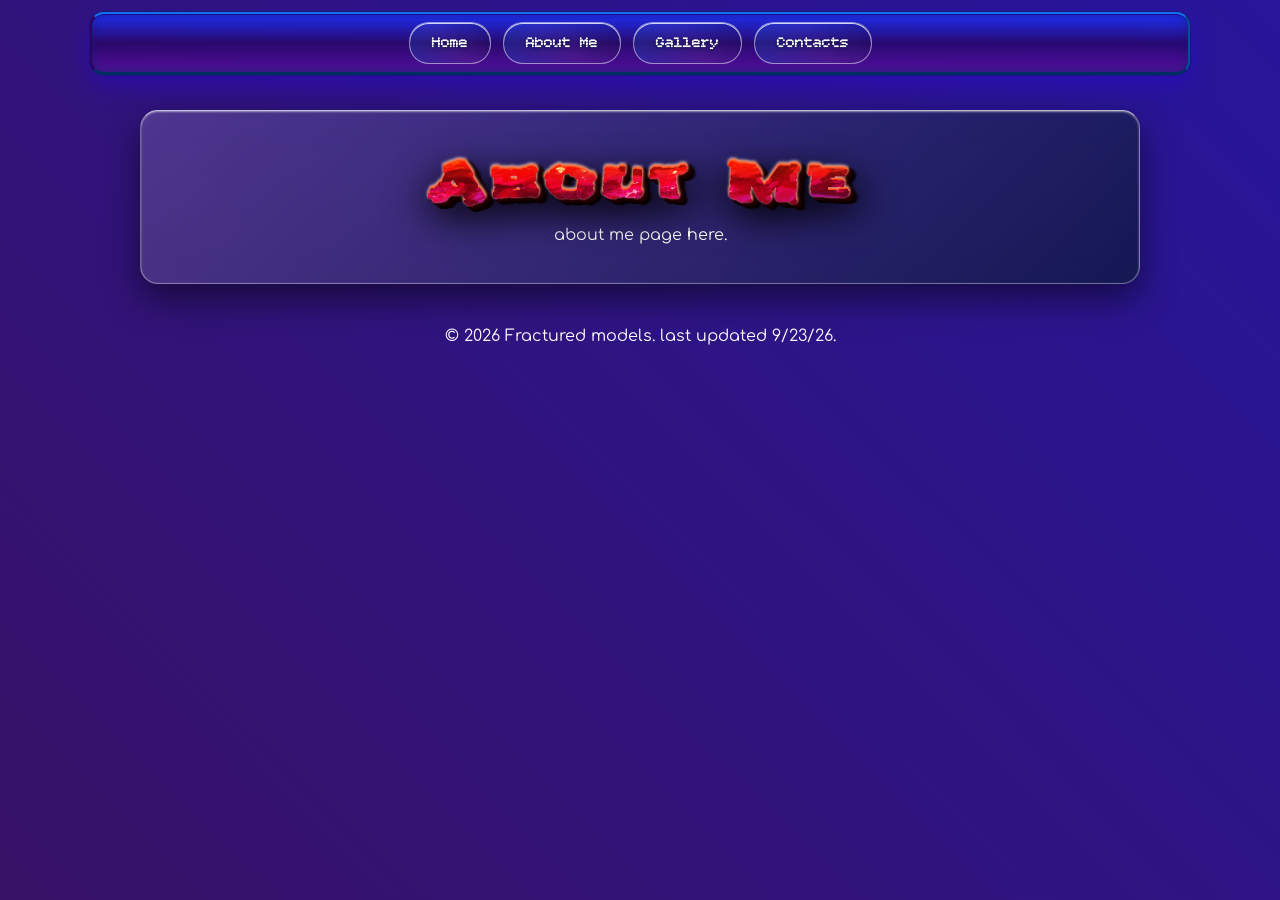
<file: about.html>
<!DOCTYPE html>
<html lang="en">
<head>
  <meta charset="UTF-8">
  <meta name="viewport" content="width=device-width, initial-scale=1.0">
  <meta name="viewport" content="width=device-width, initial-scale=1.0, viewport-fit=cover">
  <title>About Page</title>

 <link rel="preconnect" href="https://fonts.googleapis.com">
 <link rel="preconnect" href="https://fonts.gstatic.com" crossorigin>
 <link href="https://fonts.googleapis.com/css2?family=Bitcount+Single:wght@100..900&family=Comfortaa:wght@300..700&family=Frijole&family=Honk:MORF@15&display=swap" rel="stylesheet">
 
 <!-- THIS LINK CONNECTS YOUR CSS TO THIS PAGE -->
  <link rel="stylesheet" href="css/style.css">
</head>
<body>

  <!-- Hotbar Navigation -->
  <header class="top-nav">
        <nav>
            <ul>
                <li><a href="index.html">Home</a></li>
                <li><a href="about.html">About Me</a></li>
                <li><a href="gallery.html">Gallery</a></li>
                <li><a href="contact.html">Contacts</a></li>
            </ul>
        </nav>
    </header>

  <!-- ABOUT ME PAGE SECTIONS -->
  <main class="content">
    <h1 class="blood-header">About Me</h1>
    <p>about me page here.</p>
  </main>

  <footer>
    <p>&copy; 2026 Fractured models. last updated 9/23/26.</p>
  </footer>
  
</body>
</html>
</file>
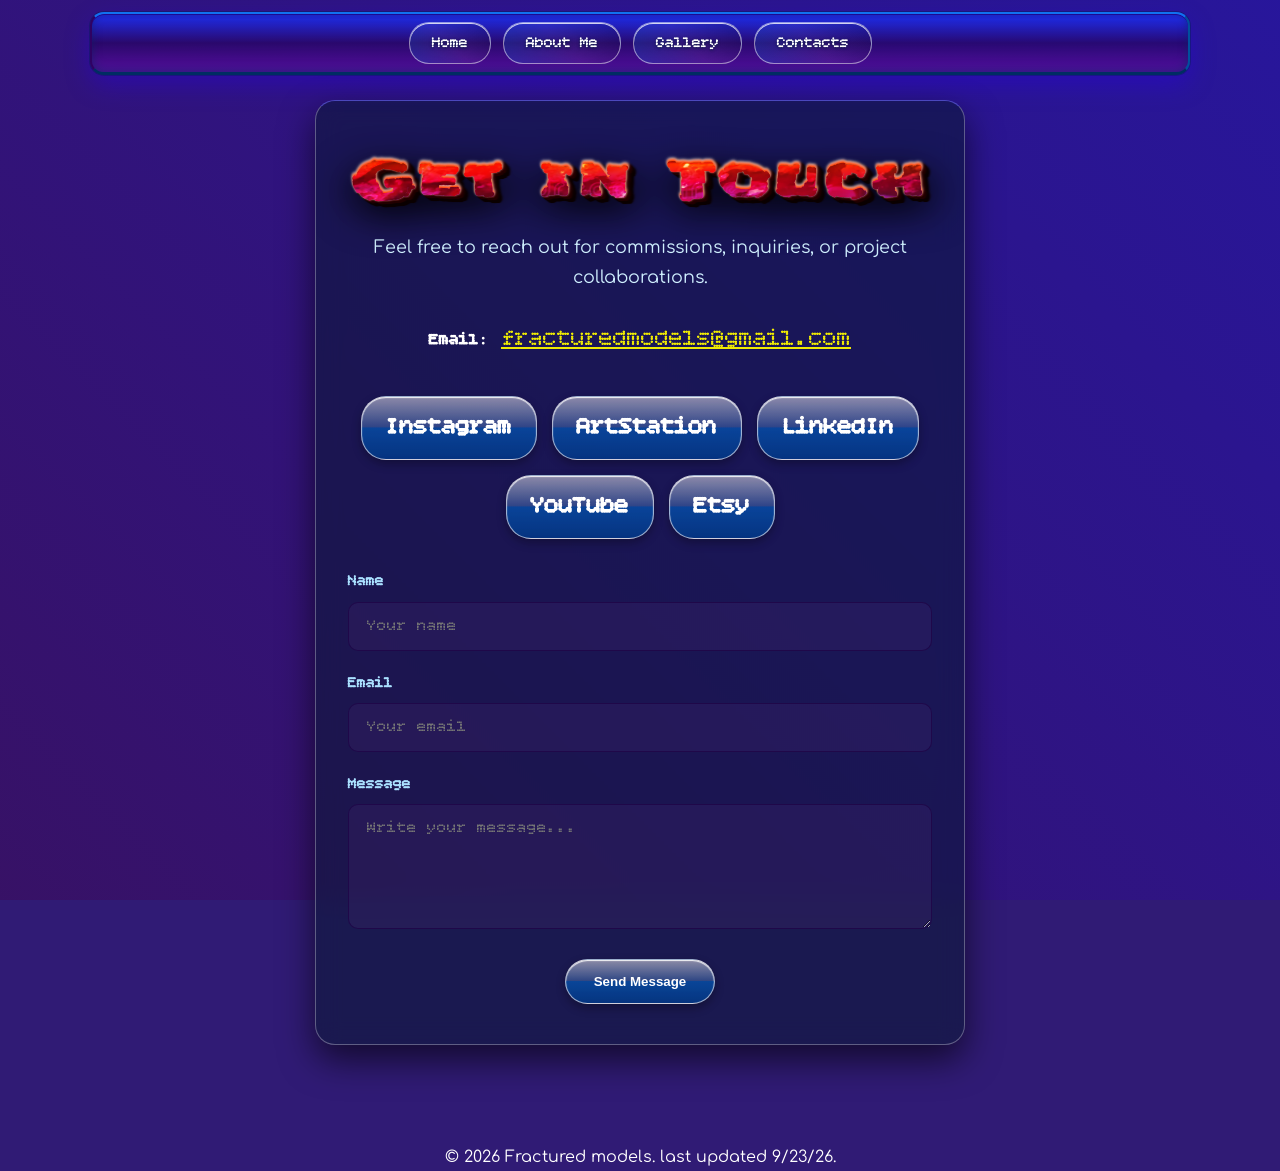
<file: contact.html>
<!DOCTYPE html>
<html lang="en">
<head>
    <meta charset="UTF-8">
    <meta name="viewport" content="width=device-width, initial-scale=1.0">
    <meta name="viewport" content="width=device-width, initial-scale=1.0, viewport-fit=cover">
    <title>contact page</title>

 <link rel="preconnect" href="https://fonts.googleapis.com">
 <link rel="preconnect" href="https://fonts.gstatic.com" crossorigin>
 <link href="https://fonts.googleapis.com/css2?family=Bitcount+Single:wght@100..900&family=Comfortaa:wght@300..700&family=Frijole&family=Honk:MORF@15&display=swap" rel="stylesheet">
  
<!-- THIS LINK CONNECTS YOUR CSS TO THIS PAGE -->
  <link rel="stylesheet" href="css/style.css">
</head>
<body>
    
 <!-- Hotbar Navigation -->
  <header class="top-nav">
        <nav>
            <ul>
                <li><a href="index.html">Home</a></li>
                <li><a href="about.html">About Me</a></li>
                <li><a href="gallery.html">Gallery</a></li>
                <li><a href="contact.html">Contacts</a></li>
            </ul>
        </nav>
    </header>

  <!-- CONTACT PAGE SECTIONS -->
  <main class="contact-container">
  <h1 class="blood-header">Get in Touch</h1>
  <p>Feel free to reach out for commissions, inquiries, or project collaborations.</p>

  <!-- Direct Contact Info List -->
  <ul class="contact-info-list">
    <li class="contact-info-item">
      <strong>Email:</strong> <a href="mailto:fracturedmodels@gmail.com">fracturedmodels@gmail.com</a>
    </li>
 <!-- SOCIAL MEDIA BUTTONS CONTAINER -->
  <div class="social-links">
    
    <!-- Instagram -->
    <a href="https://www.instagram.com/fracturedmodels" target="_blank" rel="noopener noreferrer" class="social-btn instagram">
      Instagram
    </a>

    <!-- ArtStation / Portfolio Site -->
    <a href="https://www.artstation.com/fracturedmodels3" target="_blank" rel="noopener noreferrer" class="social-btn artstation">
      ArtStation
    </a>

    <!-- LinkedIn / Professional -->
    <a href="https://www.linkedin.com/in/aidan-s-a6b797439/?isSelfProfile=true" target="_blank" rel="noopener noreferrer" class="social-btn linkedin">
      LinkedIn
    </a>

    <!-- YouTube / Video -->
    <a href="https://www.youtube.com/@Corygiles" target="_blank" rel="noopener noreferrer" class="social-btn youtube">
      YouTube
    </a>

     <!-- Etsy -->
    <a href="https://www.etsy.com/people/tp95k95mfecrx2e8?ref=hdr_user_menu-profile" target="_blank" rel="noopener noreferrer" class="social-btn youtube">
      Etsy
    </a>

  </div>
  </ul>

  <!-- Optional Contact Form -->
 <form action="https://api.web3forms.com/submit" method="POST" class="contact-form">
  <input type="hidden" name="access_key" value="c8c33634-88b2-4867-b274-5fa76080a365">

  <div class="form-group">
    <label for="name">Name</label>
    <input type="text" id="name" name="name" placeholder="Your name" required>
  </div>

  <div class="form-group">
    <label for="email">Email</label>
    <input type="email" id="email" name="email" placeholder="Your email" required>
  </div>

  <div class="form-group">
    <label for="message">Message</label>
    <textarea id="message" name="message" rows="5" placeholder="Write your message..." required></textarea>
  </div>

  <button type="submit" class="social-btn">Send Message</button>
</form>
</main>

  <footer>
    <p>&copy; 2026 Fractured models. last updated 9/23/26.</p>
  </footer>
  
</body>
</html>
</file>
<file: css/style.css>
/* 1. GLOBAL RESET & BASE STYLES */
* {
  margin: 0;
  padding: 0;
  box-sizing: border-box;
}

body {
  font-family: 'Bitcount Single', 'honk','comfortaa', 'Segoe UI', Tahoma, Geneva, Verdana, sans-serif;
  color: #ffffff;
  line-height: 1.6;


  /* FRUTIGER AERO SPACE / NEBULA BACKGROUND WITH MASK */
  background-image: 
    linear-gradient(45deg, rgba(60, 11, 92, 0.6) 0%, rgba(29, 16, 201, 0.45) 100%),
    url('https://i.imgur.com/m9tpEPw.jpeg');

  background-size: cover;
  background-position: center;
  background-repeat: no-repeat;
  background-attachment: fixed;
  background-color: #301b75;
  
  text-align: center;
}

/* 2. CLASSIC EARLY-2000s RETRO-GLOSS TOP HOTBAR */
.top-nav {
  position: fixed;
  top: 12px;
  left: 50%;
  transform: translateX(-50%);
  width: 92%;
  max-width: 1100px;
  z-index: 1000;

  /* Classic Windows Vista/7 Aqua Gel Gradient */
  background: linear-gradient(
    180deg, 
    rgba(30, 43, 228, 0.85) 10%, 
    rgba(39, 3, 97, 0.65) 50%, 
    rgba(90, 14, 161, 0.9) 100%
  );

  /* Glassmorphism Blur */
  backdrop-filter: blur(12px);
  -webkit-backdrop-filter: blur(12px);
  border-radius: 14px;

  /* RETRO WEBSITE BEZEL BORDER (3D Raised Light-Refracting Edge) */
  border-top: 2px solid #1172f0;
  border-left: 2px solid #2f0263;
  border-right: 2px solid #00509d;
  border-bottom: 3px solid #002d62;

  /* Multi-Layer Aero Bezel & Liquid Glow Shadow */
  box-shadow: 
    inset 0 1px 0 rgb(30, 9, 145),              /* White top rim highlight */
    inset 0 -2px 10px rgba(0, 40, 90, 0.5),             /* Inner bottom depth shadow */
    0 0 0 1px rgba(0, 30, 80, 0.4),                    /* Outer crisp outline */
    0 10px 25px rgba(40, 0, 220, 0.45);               /* Aqua drop aura */
}

.top-nav ul {
  display: flex;
  justify-content: center;
  align-items: center;
  list-style: none;
  padding: 4px 10px;
}

.top-nav a {
  display: block;
  padding: 8px 22px;
  margin: 4px 6px;
  color: #ffffff;
  font-weight: 500;
  font-size: 0.95rem;
  text-decoration: none;
  text-shadow: 0 1px 3px rgba(0, 25, 60, 0.9);
  border-radius: 20px; /* Bubble Pill buttons */
  
  /* Subtle glassy button style */
  background: linear-gradient(
    45deg,
    rgba(9, 94, 204, 0.3) 0%,
    rgba(255, 255, 255, 0.05) 50%,
    rgba(0, 0, 0, 0.15) 100%
  );
  border: 1px solid rgba(255, 255, 255, 0.5);
  box-shadow: inset 0 1px 0 rgba(255, 255, 255, 0.8);
  transition: all 0.2s ease-in-out;
}

.top-nav a:hover {
  color: #ffffff;
  background: linear-gradient(
    180deg, 
    rgba(39, 98, 224, 0.95) 0%, 
    rgba(25, 10, 112, 0.7) 48%, 
    rgba(27, 1, 88, 0.95) 50%, 
    rgba(0, 110, 220, 1) 100%
  );
  border-color: #ffffff;
  box-shadow: 
    inset 0 1px 2px rgba(255, 255, 255, 1),
    0 0 12px rgba(100, 220, 255, 0.8);
  transform: translateY(-2px) scale(1.04);
}

/* 3. MAIN CONTENT CONTAINER (GLASSERAMIC CARD) */
.content {
  max-width: 1000px;
  margin: 110px auto 40px auto;
  padding: 35px;
  background: linear-gradient(
    135deg, 
    rgba(255, 255, 255, 0.15) 0%, 
    rgba(10, 25, 50, 0.65) 100%
  );
  backdrop-filter: blur(16px);
  -webkit-backdrop-filter: blur(16px);
  border-radius: 18px;
  
  /* Glossy glass border */
  border: 1px solid rgba(255, 255, 255, 0.35);
  border-top: 1px solid rgba(255, 255, 255, 0.7);
  box-shadow: 
    inset 0 1px 2px rgba(255, 255, 255, 0.5),
    0 15px 35px rgba(0, 0, 0, 0.5);
}

 h3, h4 {
  font-family: 'Bitcount Single', 'honk','comfortaa', 'Segoe UI', Tahoma, Geneva, Verdana, sans-serif;
  text-align: center;
  margin-left: auto;
  margin-right: auto;
  text-shadow: 0 2px 4px rgba(0, 20, 50, 0.8);

  
}

 h2 {
    font-family: 'bitcount single',sans-serif;
    font-size: 1.2rem;
    margin: 12px auto;
 }

a {
    font-family: 'bitcount Single';
    font-size: 1.5rem;
    color: #eeea03;
}

h1 {
  font-family: 'butcherman', sans-serif;
  font-size: 4rem;
  color: #d81414e7;
}

p {
    font-family: 'Comfortaa', sans-serif;
}

/* 4. SLIDESHOW STYLING */
.slideshow-container {
  width: 100%;
  max-width: 1100px; /* Wider footprint for a dramatic landscape presentation */
 /* aspect-ratio: 16 / 9;  Enforces modern cinematic 16:9 widescreen proportions */
  margin: 30px auto;
  position: relative;
  overflow: hidden;
  border-radius: 16px;
  display: inline-block;

/* base behind frame */
  background: rgba(5, 12, 30, 0.85);

  /* Glass Border */
  border: 1px solid rgba(101, 62, 151, 0.4);
  border-top: 1.5px solid rgba(105, 125, 211, 0.75);
  border-bottom: 2px solid rgba(18, 3, 85, 0.7);

  /* Outer ambient glow h*/
  box-shadow: 
    inset 0 1px 1px rgba(33, 113, 189, 0.5),
    0 18px 40px rgba(65, 17, 153, 0.6),
    0 0 25px rgba(13, 1, 58, 0.2);
}

/* settings for mobile and other sites*/

.video-item {
  width: 100%;
  max-width: 1000px; /* Adjust to match your photo card width */
  margin: 20px auto;
}

.video-container {
  position: relative;
  width: 100%;
  max-width: 800px;
  margin: 0 auto;
  aspect-ratio: 16/9;
  background: #000;
  border-radius: 12px; 
  overflow: hidden;
  box-shadow: 0 8px 32px rgba(0, 0, 0, 0.5);

}

.video-container iframe,
.video-container video {
  position: absolute;
  top: 0;
  left: 0;
  width: 100%;
  height: 100%;
  border: none;
}

/*glass effect on moblie */

.glass-card, 
.gallery-item, 
.hero-header {
  /* Glassmorphic Background */
  background: rgba(255, 255, 255, 0.15);
  
  /* Required for iOS Safari Glass Effect */
  -webkit-backdrop-filter: blur(12px);
  backdrop-filter: blur(12px);
  
  border: 1px solid rgba(255, 255, 255, 0.25);
  border-radius: 16px;
}

/* Slide Wrapper & Images */
.mySlides,
.myGallerySlides {
  display: none;
  width: 100%;
 /* height: 100% */
  position: relative;
  animation: fadeEffect 0.6s ease-in-out;
}

.mySlides img,
.myGallerySlides img {
  width: 100%;
  height: auto;
 /*  object-fit: contain; Fills widescreen container seamlessly */
  max-height: 75vh;
  display: block;
}

/* atp just extra bullshit for contacts*/
.contact-container {
  max-width: 650px;
  margin: 100px auto;
  padding: 40px 32px; /* Inner padding prevents text from touching glass borders */
  text-align: center;
  
  
  background: rgba(10, 25, 50, 0.55);
  backdrop-filter: blur(12px);
  -webkit-backdrop-filter: blur(12px);
  border: 1px solid rgba(255, 255, 255, 0.3);
  border-top: 1px solid rgba(102, 100, 233, 0.7);
  border-radius: 20px;
  box-shadow: 0 15px 35px rgba(0, 0, 0, 0.6);
}


.contact-container h1,
.contact-container h2 {
  margin-top: 10px;
  margin-bottom: 20px; /* Generous space below heading */
  line-height: 1.3;
}

.contact-container p {
  font-size: 1.1rem;
  line-height: 1.7; /* Extra line-height stops vertical text overcrowding */
  margin-bottom: 28px; /* Separates paragraph from form or links */
  color: #d0f0ff;
}


.contact-info-list {
  display: flex;
  flex-direction: column;
  gap: 16px; /* Even vertical gap between each contact line */
  margin-bottom: 30px;
  list-style: none;
  padding: 0;
}
.contact-info-item {
  display: flex;
  align-items: center;
  justify-content: center;
  gap: 12px; /* Space between icon/label and link text */
  font-size: 1.05rem;
}

/* Contact Form Input Field Spacing (If using a contact form) */
.contact-form {
  display: flex;
  flex-direction: column;
  gap: 20px; /* Vertical gap between inputs */
  width: 100%;
}

.contact-form .form-group {
  display: flex;
  flex-direction: column;
  align-items: flex-start;
  gap: 8px; /* Space between field label and input box */
  width: 100%;
}

.contact-form label {
  font-size: 0.95rem;
  font-weight: 600;
  color: #aae0ff;
}

.contact-form input,
.contact-form textarea {
  width: 100%;
  padding: 14px 18px; /* Comfortable typing space inside inputs */
  font-family: inherit;
  font-size: 1rem;
  color: #78b4ec;
  background: rgba(165, 94, 187, 0.08);
  border: 1px solid rgba(31, 9, 73, 0.952);
  border-radius: 10px;
  box-sizing: border-box; /* Ensures padding stays within width bounds */
}

/* Submit Button Spacing */
.contact-form button[type="submit"] {
  margin-top: 10px;
  padding: 14px 28px;
  align-self: center;
  cursor: pointer;
}

/*not bs anymore */
.caption {
  font-family: "bitcount single";
  position: absolute;
  bottom: 0;
  left: 0;
  right: 0;
  z-index: 10;
  padding: 14px 24px;
  text-align: center;
  font-size: 1rem;
  font-weight: 600;
  color: #ffffff;
  letter-spacing: 0.4px;

  /* Glass gradient */
  background: linear-gradient(
    180deg, 
    rgba(88, 26, 124, 0.452) 0%, 
    rgba(13, 62, 146, 0.6) 30%, 
    rgba(2, 10, 25, 0.85) 100%
  );
  backdrop-filter: blur(8px);
  -webkit-backdrop-filter: blur(8px);
  border-top: 1px solid rgba(156, 95, 236, 0.25);
  text-shadow: 0 2px 4px rgba(19, 3, 92, 0.9);

  /* Hide by default, slide up on hover */
  opacity: 0;
  transform: translateY(15px);
  transition: opacity 1s cubic-bezier(0.16, 1, 0.3, 1), 
              transform 1s cubic-bezier(0.16, 1, 0.3, 1);
  will-change: opacity, transform;
}

/* Show caption on slideshow hover */
.slideshow-container:hover .caption {
  opacity: 1;
  transform: translateY(0);
}

/* SLIDESHOW BUTTONS (CENTERED OVER GLASS SIDEBARS) */
.prev, .next {
  position: absolute;
  top: 50%;
  transform: translateY(-50%) scale(1);
  background: none;
  border: none;
  outline: none;
  color: rgba(255, 255, 255, 0.85);
  font-size: 3.2rem;
  line-height: 1;
  cursor: pointer;
  font-weight: bold;
  user-select: none;
  padding: 16px 12px;
  z-index: 15;

 /* Almost transparent by default so pictures aren't obscured */
  opacity: 0.2;
  filter: drop-shadow(0 0 0px transparent);
  
  /* Smooth transition for hover growth and glow */
  transition: opacity 0.35s ease, 
              transform 0.35s cubic-bezier(0.16, 1, 0.3, 1), 
              filter 0.35s ease, 
              color 0.35s ease;
}

.prev { left: 10px; }
.next { right: 10px; }

/* HOVER EFFECT w */
.prev:hover, .next:hover {
  opacity: 1; /* Fully visible */
  color: #5c82e9e7;
  transform: translateY(-50%) scale(1.35); /* Smoothly grows larger */
  filter: drop-shadow(0 0 10px rgba(0, 200, 255, 0.95)) 
          drop-shadow(0 0 22px rgba(0, 150, 255, 0.7)); /* Glass glow */
}

.mySlides,
.myGallerySlides {
  display: none;
  animation: fadeEffect 0.8s ease-in-out;
}

@keyframes fadeEffect {
  from {
    opacity: 0.3;
  }
  to {
    opacity: 1;
  }
}

/* 5. GALLERY GRID LAYOUT */
.gallery-grid {
  display: grid;
  grid-template-columns: repeat(auto-fit, minmax(260px, 1fr));
  gap: 20px;
  margin-top: 20px;
  /* Adds extra padding around the grid so border glows don't get cut off at container edges */
  padding: 10px;
}

.art-card {
  background: linear-gradient(180deg, rgba(255, 255, 255, 0.1) 0%, rgba(0, 20, 50, 0.7) 100%);
  border-radius: 12px;
  overflow: hidden;
  border: 1px solid rgba(255, 255, 255, 0.25);
  box-shadow: 0 4px 12px rgba(0, 0, 0, 0.3);
  transition: transform 0.25s ease, box-shadow 0.25s ease, border-color 0.25s ease;
}

.art-card:hover {
  transform: translateY(-2px);
  box-shadow: 0 6px 16px rgba(0, 150, 255, 0.5);
  border-color: rgba(255, 255, 255, 0.6);
}

.art-card img {
  width: 100%;
  height: auto;
  display: block;
}

.art-info {
  padding: 12px;
}

/* 6. DROPDOWN ACCORDION (RETRO WINDOW PANELS) */
.era-dropdown {
  background: rgba(10, 25, 50, 0.7);
  margin-bottom: 15px;
  border-radius: 10px;
  border: 1px solid rgba(255, 255, 255, 0.3);
  overflow: hidden;
  box-shadow: inset 0 1px 0 rgba(255, 255, 255, 0.3);
}

.era-title {
  padding: 12px 20px;
  font-size: 1.1rem;
  font-weight: bold;
  cursor: pointer;
  background: linear-gradient(
    180deg, 
    rgba(255, 255, 255, 0.4) 0%, 
    rgba(196, 100, 240, 0.3) 50%, 
    rgba(53, 1, 73, 0.5) 100%
  );
  color: #ffffff;
  border-bottom: 1px solid rgba(255, 255, 255, 0.2);
  transition: background 0.2s ease;
}

.era-title:hover {
  background: linear-gradient(
    180deg, 
    rgba(255, 255, 255, 0.6) 0%, 
    rgba(140, 210, 255, 0.5) 50%, 
    rgba(0, 120, 220, 0.7) 100%
  );
}

.era-content {
  padding: 20px;
}

/* 7. SOCIAL MEDIA BUTTONS (GLOSSY GEL BUTTONS) */
.social-links {
  display: flex;
  justify-content: center;
  gap: 15px;
  flex-wrap: wrap;
  margin-top: 20px;
}

.social-btn {
  display: inline-block;
  padding: 12px 24px;
  background: linear-gradient(
    180deg, 
    rgba(255, 255, 255, 0.5) 0%, 
    rgba(100, 180, 255, 0.3) 48%, 
    rgba(0, 100, 200, 0.6) 50%, 
    rgba(0, 60, 140, 0.8) 100%
  );
  color: #ffffff;
  text-decoration: none;
  border-radius: 25px;
  font-weight: bold;
  border: 1px solid rgba(255, 255, 255, 0.6);
  box-shadow: 
    inset 0 1px 1px rgba(255, 255, 255, 0.9),
    0 4px 10px rgba(0, 0, 0, 0.3);
  transition: all 0.2s ease;
}

.social-btn:hover {
  background: linear-gradient(
    180deg, 
    rgba(255, 255, 255, 0.8) 0%, 
    rgba(150, 220, 255, 0.6) 48%, 
    rgba(0, 160, 255, 0.8) 50%, 
    rgba(0, 90, 200, 1) 100%
  );
  box-shadow: 
    inset 0 1px 2px rgba(255, 255, 255, 1),
    0 0 15px rgba(0, 180, 255, 0.6);
  transform: translateY(-2px);
}

/* Darkened Glass Backdrop */
.modal {
  display: none; /* Hidden by default */
  position: fixed;
  z-index: 2000; /* Displays above hotbar */
  left: 0;
  top: 0;
  width: 100%;
  height: 100%;
  background: rgba(4, 12, 28, 0.85);
  backdrop-filter: blur(12px);
  -webkit-backdrop-filter: blur(12px);
  align-items: center;
  justify-content: center;
  flex-direction: column;
  cursor: pointer;
  animation: modalFadeIn 0.3s ease-out forwards;
}

/* Enlarged Image Container */
.modal-content {
  max-width: 85vw;
  max-height: 80vh;
  object-fit: contain;
  border-radius: 12px;
  
  /* Glass Bezel Frame */
  border: 1px solid rgba(255, 255, 255, 0.4);
  border-top: 1.5px solid rgba(255, 255, 255, 0.8);
  box-shadow: 
    0 20px 50px rgba(0, 0, 0, 0.8),
    0 0 30px rgba(0, 150, 255, 0.3);
  
  transform: scale(0.95);
  animation: modalPopIn 0.35s cubic-bezier(0.16, 1, 0.3, 1) forwards;
}

/* Glass Caption Bar below image */
.modal-caption {
  margin-top: 20px;
  max-width: 80vw;
  padding: 12px 28px;
  color: #ffffff;
  font-family: "Bitcount Single", 'Asap', 'Segoe UI', sans-serif;
  font-size: 1.1rem;
  font-weight: 600;
  letter-spacing: 0.5px;
  text-align: center;
  position: relative;
  overflow: hidden;
  border-radius: 14px;

  background: linear-gradient(
    180deg, 
    rgba(136, 181, 240, 0.397) 0%, 
    rgba(50, 66, 158, 0.6) 40%,
    rgba(11, 5, 40, 0.85) 100%
  );
  
  /* Glass Borders */
  border: 1px solid rgba(50, 102, 199, 0.35);
  border-top: 1.5px solid rgba(17, 101, 226, 0.75);
  border-bottom: 2px solid rgba(0, 15, 35, 0.8);
  
  /* Blurring and Shadows */
  backdrop-filter: blur(12px);
  -webkit-backdrop-filter: blur(12px);
  box-shadow: 
    inset 0 1px 1px rgba(106, 145, 231, 0.6),
    0 8px 25px rgba(85, 9, 116, 0.6),
    0 0 18px rgba(0, 4, 255, 0.25);

  text-shadow: 0 2px 5px rgba(16, 10, 70, 0.9);
  
  /* Entrance animation sync */
  transform: translateY(10px);
  animation: captionPopUp 0.4s cubic-bezier(0.16, 1, 0.3, 1) 0.05s forwards;
}

/* Glossy Glass top of caption */
.modal-caption::before {
  content: "";
  position: absolute;
  top: 0;
  left: 10%;
  right: 10%;
  height: 1px;
  background: linear-gradient(
    90deg, 
    transparent 0%, 
    rgba(255, 255, 255, 0.9) 50%, 
    transparent 100%
  );
}

@keyframes captionPopUp {
  to {
    transform: translateY(0);
    opacity: 1;
  }
}

/* Close Button (top-right X) */
.modal-close {
  position: absolute;
  top: 24px;
  right: 32px;
  color: rgba(255, 255, 255, 0.7);
  font-size: 2.8rem;
  font-weight: bold;
  line-height: 1;
  transition: all 0.25s ease;
  user-select: none;
}

.modal-close:hover {
  color: #ffffff;
  transform: scale(1.2);
  filter: drop-shadow(0 0 10px rgba(0, 200, 255, 0.9));
}

/* Make grid items look clickable */
.art-card {
  cursor: pointer;
}

@keyframes modalFadeIn {
  from { opacity: 0; }
  to { opacity: 1; }
}

@keyframes modalPopIn {
  from { transform: scale(0.9); opacity: 0; }
  to { transform: scale(1); opacity: 1; }
}

/* 3D GLISTENING BLOOD TEXT STYLING FOR BUTCHERMAN */
.blood-header {
  font-family: 'frijole', cursive;
  font-size: 3rem;
  
  /* WIDER GEOMETRY */
  letter-spacing: 5px;
  transform: scaleX(1.2);
  transform-origin: center;
  display: inline-block;

/* REAL WATER TEXTURE BLENDED WITH BLOOD & ORANGE HIGHLIGHTS */
  background-image: 
    /* High-shine white specular top rim */
    linear-gradient(
      180deg, 
      #7a0404 0%, 
      #ff6600 22%,        /* Bright fiery orange highlight */
      #cc0066 50%,        /* Crimson liquid core */
      #a523b6 70%,        /* Secondary orange caustic sheen */
      #6e0b59 100%        /* Dark bottom base */
    ),
    /* High-fidelity fluid water caustic texture overlay */
    url('../art/Screenshot 2026-09-23 000556.png');
  
  background-size: cover;
  background-position: center;
  background-blend-mode: overlay; /* Seamlessly fuses water ripple light into the gradient */

  -webkit-background-clip: text;
  background-clip: text;
  color: transparent;

  /* SHARP GLASS 3D EMBOSS WITH FIERY ORANGE SPECULAR HIGHLIGHT */
  filter: 
    /* Top glistening orange/white reflection rim */
    drop-shadow(0 -2px 1px #ff3c00)
    drop-shadow(0 -1px 1px #ffffff)
    /* Deep 3D extrusion shadows */
    drop-shadow(1px 1px 0px #400000)
    drop-shadow(2px 2px 0px #200000)
    drop-shadow(3px 3px 0px #0a0000)
    /* Pure dark cast shadow (no red glow) */
    drop-shadow(0 10px 18px rgba(0, 0, 0, 0.95));
    }

  /* Prevent Horizontal Page Overflow */
  html, body {
   /* overflow-x: hidden; */
    scrollbar-width: none; /* Firefox */
    -ms-overflow-style: none; /* IE / Edge */
  }

  html::-webkit-scrollbar,
  body::-webkit-scrollbar {
    display: none; /* Chrome, Safari, Opera */
  }


/* ==========================================
   TARGETED MOBILE OVERRIDES (Screens <= 768px)
   ========================================== */
@media screen and (max-width: 769px) {

 html, body {
     overflow-x: hidden;
  }

  /* 1. Fix Nav Bar Overflow (Stack or Wrap Buttons Neatly) */
  .navbar, .nav-container, nav {
     position: fixed;
     top: 0px;
     left: 50%;
     transform: translateX(-50%);
     width: 92%;
     max-width: 100%;
     height: auto;
     min-height: unset;
     padding: 2px 8px;

     display: flex;
     align-items: center;
     justify-content: center;
     box-sizing: border-box;
  }

 .top-nav {
     position: fixed;
     top: 15px;
     left: 50%;
     transform: translateX(-50%);
     width: 92%;
     max-width: 1250px;
     z-index: 1000;
    
    /* Explicit display and padding to force encapsulation */
    display: block;
    box-sizing: border-box;
    padding: 20px 32px;

  /* Classic Windows Vista/7 Aqua Gel Gradient */
  background: linear-gradient(
    180deg, 
    rgba(30, 43, 228, 0.85) 10%, 
    rgba(39, 3, 97, 0.65) 50%, 
    rgba(90, 14, 161, 0.9) 100%
  );

  /* Glassmorphism Blur */
  backdrop-filter: blur(12px);
  -webkit-backdrop-filter: blur(12px);
  border-radius: 34px;

  /* RETRO WEBSITE BEZEL BORDER (3D Raised Light-Refracting Edge) */
  border-top: 2px solid #1172f0;
  border-left: 2px solid #2f0263;
  border-right: 2px solid #00509d;
  border-bottom: 3px solid #002d62;

  /* Multi-Layer Aero Bezel & Liquid Glow Shadow */
  box-shadow: 
    inset 0 1px 0 rgb(30, 9, 145),              /* White top rim highlight */
    inset 0 -2px 10px rgba(0, 40, 90, 0.5),             /* Inner bottom depth shadow */
    0 0 0 1px rgba(0, 30, 80, 0.4),                    /* Outer crisp outline */
    0 10px 25px rgba(40, 0, 220, 0.45);               /* Aqua drop aura */               
  }

 .top-nav ul 
 .top-nav nav ul {
    display: flex;
    justify-content: center; /* Centers nav links horizontally */
    align-items: center;
    list-style: none;
    list-style-type: none;
    padding: 0;
    margin: 0;
    width: 100%;
    box-sizing: border-box;
  }

  .top-nav li,
  .top-nav nav ul li {
    list-style: none;
    list-style-type: none;
    margin: 0;
    padding: 0;
  }

  .top-nav a,
  .top-nav nav ul li a {
    display: inline-block;
    padding: 5px 14px; 
    margin: 0px 4px;    
    color: #ffffff;
    font-weight: 500;
    font-size: 0.78rem;   
    text-decoration: none;
    text-shadow: 0 1px 2px rgba(0, 25, 60, 0.9);
    border-radius: 12px; 
    
/* Subtle glassy button style */
  background: linear-gradient(
    45deg,
    rgba(9, 94, 204, 0.3) 0%,
    rgba(255, 255, 255, 0.05) 50%,
    rgba(0, 0, 0, 0.15) 100%
  );
  border: 1px solid rgba(255, 255, 255, 0.5);
  box-shadow: inset 0 1px 0 rgba(255, 255, 255, 0.8);
  transition: all 0.2s ease-in-out;
  }
  
 /* 3. Button Sizing */
  nav a, .nav-btn, .navbar a {
    display: inline-flex;
    align-items: center;
    justify-content: center;
    font-size: 0.72rem;
    line-height: 1.1;
    font-weight: 400;
    padding: 6px 10px;
    margin: 2px;
    white-space: nowrap;
    border-radius: 10px;
    box-sizing: border-box;
  }

  /* Adjust Main Content Top Margin for Mobile Nav Height */
  .content {
    width: 88%;
    max-width: 1200px;
    margin: 140px auto 40px auto; /* Reduced top margin to remove dead space */

  }


  /*  Smaller Heading & Body Text Sizes */
  h1, .blood-header {
    font-size: 1.6rem;
    text-align: center;
    letter-spacing: 1px;
    transform: none;
  }

  h2 {
    font-size: 1.2rem;
    text-align: center;
  }

  p {
    font-size: 0.85rem;
    text-align: center;
  }


  /* 4. Center Grid Layout & Fix Image Visibility */
  .gallery-grid, .art-grid, .grid {
    display: flex;
    flex-direction: column;
    align-items: center; /* Centers every image/card container */
    justify-content: center;
    width: 100%;
    max-width: 100%; /* Prevents the grid/container from stretching too wide */
    gap: 16px;
    padding: 0;
    margin: 15px auto;
  }

  /* Ensure Image Containers Scale Properly */
  .gallery-item, .art-card, .glass-card, .video-item {
    width: 100%;
    max-width: 100%; /* Prevents items from stretching awkwardly */
    margin: 0 auto;
    box-sizing: border-box;
  }

  /* Force Images to Remain Visible & Scaled Within Card */
  .gallery-item img, .art-card img, .glass-card img {
    width: 100%;
    height: auto; /* Preserves natural image aspect ratio */
    max-height: none; /* Prevents clipping */
    display: block;
    object-fit: contain;
  }

  /* 1. Shrink and contain the email item text */
  .contact-info-item {
    font-size: 0.85rem;
    word-break: break-all; /* Prevents long email addresses from clipping off mobile screens */
    padding: 0 10px;
  }

  .contact-info-item a {
    font-size: 0.85rem;
  }

  /* 2. Shrink all social buttons and the form submit button */
  .social-btn {
    display: block;
    width: 85%;           /* Keeps them neat and centered instead of full stretching */
    max-width: 280px;     /* Caps their maximum size so they don't get too wide */
    margin: 8px auto;     /* Centers them automatically */
    padding: 10px 16px;   /* Slimmer mobile padding */
    font-size: 0.85rem;   /* Smaller, cleaner font size */
    box-sizing: border-box;
    text-align: center;
  }

  /* 3. Tighten up the social links container layout */
  .social-links {
    display: flex;
    flex-direction: column;
    align-items: center;
    width: 100%;
    margin-top: 15px;
  }

}
</file>
